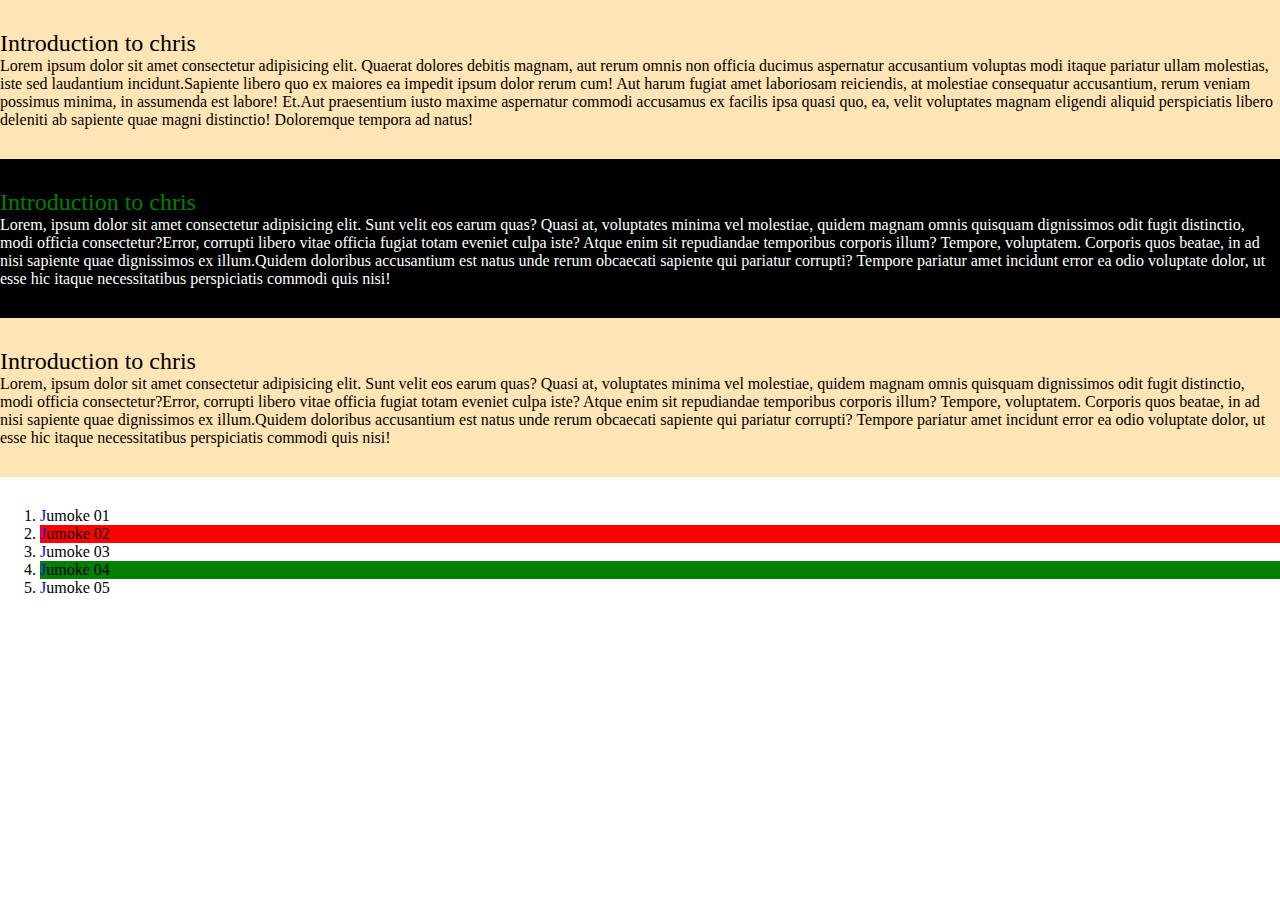
<file: classwork.html>
<!DOCTYPE html>
<html lang="en">
<head>
    <meta charset="UTF-8">
    <meta name="viewport" content="width=device-width, initial-scale=1.0">
    <title>Specifity and Cascading</title>
    <link rel="stylesheet" href="./classwork.css">
    <link rel="icon" href="./favicon.ico" type="image/x-icon">
</head>
<body>
    <main>
        <section class="nuga">
            <h2>Introduction to chris</h2>
            <p><span>Lorem ipsum dolor sit amet consectetur adipisicing elit. Quaerat dolores debitis magnam, aut rerum omnis non officia ducimus aspernatur accusantium voluptas modi itaque pariatur ullam molestias, iste sed laudantium incidunt.</span><span>Sapiente libero quo ex maiores ea impedit ipsum dolor rerum cum! Aut harum fugiat amet laboriosam reiciendis, at molestiae consequatur accusantium, rerum veniam possimus minima, in assumenda est labore! Et.</span><span>Aut praesentium iusto maxime aspernatur commodi accusamus ex facilis ipsa quasi quo, ea, velit voluptates magnam eligendi aliquid perspiciatis libero deleniti ab sapiente quae magni distinctio! Doloremque tempora ad natus!</span></p>
        </section>
        <section class="nuga ben">
            <h2>Introduction to chris</h2>
            <p><span>Lorem, ipsum dolor sit amet consectetur adipisicing elit. Sunt velit eos earum quas? Quasi at, voluptates minima vel molestiae, quidem magnam omnis quisquam dignissimos odit fugit distinctio, modi officia consectetur?</span><span>Error, corrupti libero vitae officia fugiat totam eveniet culpa iste? Atque enim sit repudiandae temporibus corporis illum? Tempore, voluptatem. Corporis quos beatae, in ad nisi sapiente quae dignissimos ex illum.</span><span>Quidem doloribus accusantium est natus unde rerum obcaecati sapiente qui pariatur corrupti? Tempore pariatur amet incidunt error ea odio voluptate dolor, ut esse hic itaque necessitatibus perspiciatis commodi quis nisi!</span></p>
        </section>
        <section class="nuga">
            <h2>Introduction to chris</h2>
            <p><span>Lorem, ipsum dolor sit amet consectetur adipisicing elit. Sunt velit eos earum quas? Quasi at, voluptates minima vel molestiae, quidem magnam omnis quisquam dignissimos odit fugit distinctio, modi officia consectetur?</span><span>Error, corrupti libero vitae officia fugiat totam eveniet culpa iste? Atque enim sit repudiandae temporibus corporis illum? Tempore, voluptatem. Corporis quos beatae, in ad nisi sapiente quae dignissimos ex illum.</span><span>Quidem doloribus accusantium est natus unde rerum obcaecati sapiente qui pariatur corrupti? Tempore pariatur amet incidunt error ea odio voluptate dolor, ut esse hic itaque necessitatibus perspiciatis commodi quis nisi!</span></p>
        </section>

        <section class="mighty damola">
            <ol>
                <li>jumoke 01</li>
                <li>jumoke 02</li>
                <li>jumoke 03</li>
                <li>jumoke 04</li>
                <li>jumoke 05</li>
            </ol>
        </section>
    </main>
</body>
</html>
</file>
<file: classwork.css>
*{
    font-weight: normal;
    margin: 0;
}

section{
    padding: 30px 0;
}
.nuga.ben{
background-color: black;
color: white;
}
.nuga{
    background-color: moccasin;
}
h2~p{
    font-weight: 700;
}
.ben>h2{
    color: green;
}
.mighty li::first-letter{
    text-transform: uppercase;
    color: blue;
}
.mighty li + li{
    background-color: red;
}
.mighty li + li + li{
    background-color: inherit;
}
.mighty li + li + li + li{
    background-color: green;
}
.mighty li + li + li + li + li{
    background-color: inherit;
}
</file>
